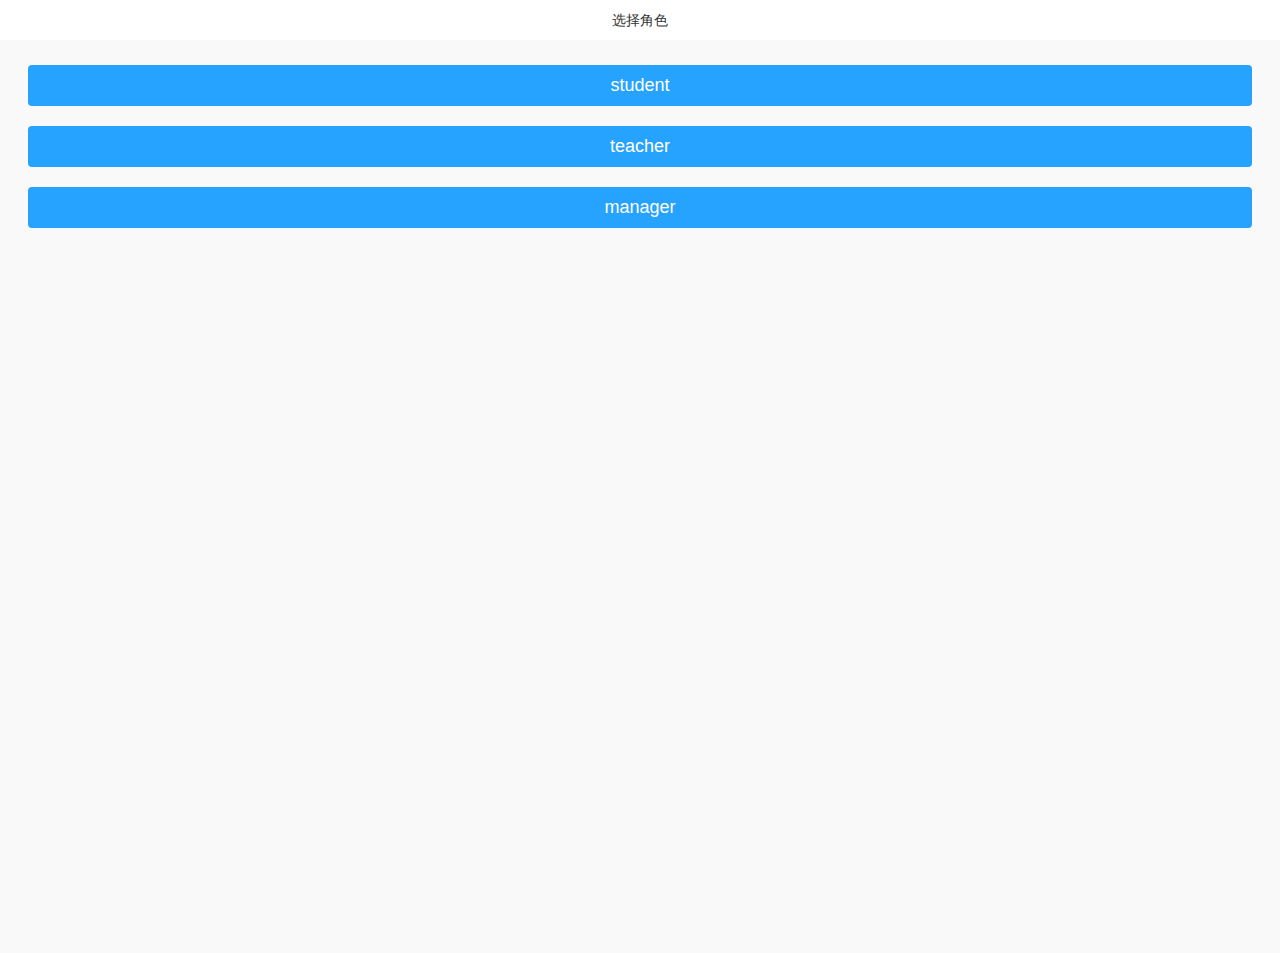
<file: index.html>
<html>

<head>
    <!-- 用来禁止浏览器缓存，使得每次请求test.html都从服务器下载最新版本 -->
    <meta http-equiv="Cache-Control" content="no-cache, no-store, must-revalidate" />
    <meta http-equiv="Pragma" content="no-cache" />
    <meta http-equiv="Expires" content="0" />
    <!-- 标识html使用UTF-8编码 -->
    <meta charset="utf-8">
    <!-- 让viewport的宽度等于物理设备上的真实分辨率，不允许用户缩放 -->
    <meta name="viewport" content="width=device-width, user-scalable=no, initial-scale=1.0, maximum-scale=1.0, minimum-scale=1.0">
    <!-- 在引入sprite框架前引入require -->
    <script src="lib/require.js"></script>
    <!-- sprite框架 -->
    <script src="sprite/sprite.js"></script>
    <!-- 项目css文件 -->
    <link rel="stylesheet" href="public/css/style.css">
</head>

<body>
    <div id="selectrole">
        <router-view></router-view>
    </div>
    <div id="app">
        <div class="mainContent">
            <keep-alive>
                <router-view v-if="$route.meta.keepAlive"></router-view>
            </keep-alive>
            <router-view v-if="!$route.meta.keepAlive"></router-view>
        </div>
    </div>
</body>

</html>
</file>
<file: public/css/style.css>
body {
    height: 100vh;
    background-color: #F9F9F9;
    font-family: ZhiFont, ".SFNSText-Regular", "Helvetica Neue", Roboto, "Segoe UI", sans-serif;
    ;
    overflow: auto;
    -webkit-overflow-scrolling: touch;
}

body.preventScroll {}

.preventScroll .main__content {
    height: calc(100vh - 44Px);
    overflow: hidden;
}

body .main__content {
    display: flex;
    display: -webkit-flex;
    flex-flow: column;
    -webkit-flex-flow: column;
    margin-top: 16px;
}

body .main {
    margin-top: 60px;
    height: 100%;
    width: 100%;
    display: block;
    -webkit-display: block;
    flex-direction: column;
    -webkit-flex-direction: column;
}

body.preventScroll {}

.preventScroll .main__content {
    height: calc(100vh - 44Px);
    overflow: hidden;
}

.onlineconsultation-mt-header {
    background-color: #f9f9f9 !important;
    border-bottom: 0.05rem solid #eeeeee;
    color: #333333 !important;
    font-size: 1.7rem !important;
    height: 44Px!important;
    padding: 0 15Px!important;
    z-index: 10!important;
}

.header-back {
    width: 1.9rem;
    height: 2.1rem;
    margin-left: 0.5rem;
}

.mint-header {
    background-color: #FFFFFF!important;
}

.mint-header-title {
    color: #333333;
    font-size: 34px;
}

.mint-cell-allow-right:after {
    width: 10px!important;
    height: 10px!important;
}

.cell-item:before {
    color: #fff!important;
}

.cellcenter {
    font-size: 1.4rem;
}

.celltip {
    font-size: 1.4rem;
}

.bh-row {
    width: 100%;
}

.bh-col-md-12 {
    width: 100%;
    float: left;
}

.bh-col-md-11 {
    width: 91.66666667%;
    float: left;
}

.bh-col-md-10 {
    width: 83.33333333%;
    float: left;
}

.bh-col-md-9 {
    width: 75%;
    float: left;
}

.bh-col-md-8 {
    width: 66.66666667%;
    float: left;
}

.bh-col-md-7 {
    width: 58.33333333%;
    float: left;
}

.bh-col-md-6 {
    width: 50%;
    float: left;
}

.bh-col-md-5 {
    width: 41.66666667%;
    float: left;
}

.bh-col-md-4 {
    width: 33.33333333%;
    float: left;
}

.bh-col-md-3 {
    width: 25%;
    float: left;
}

.bh-col-md-2 {
    width: 16.66666667%;
    float: left;
}

.bh-col-md-1 {
    width: 8.33333333%;
    float: left;
}

.greyWord {
    color: #BBBBBB !important;
}

.link {
    font-size: 24px;
}
</file>
